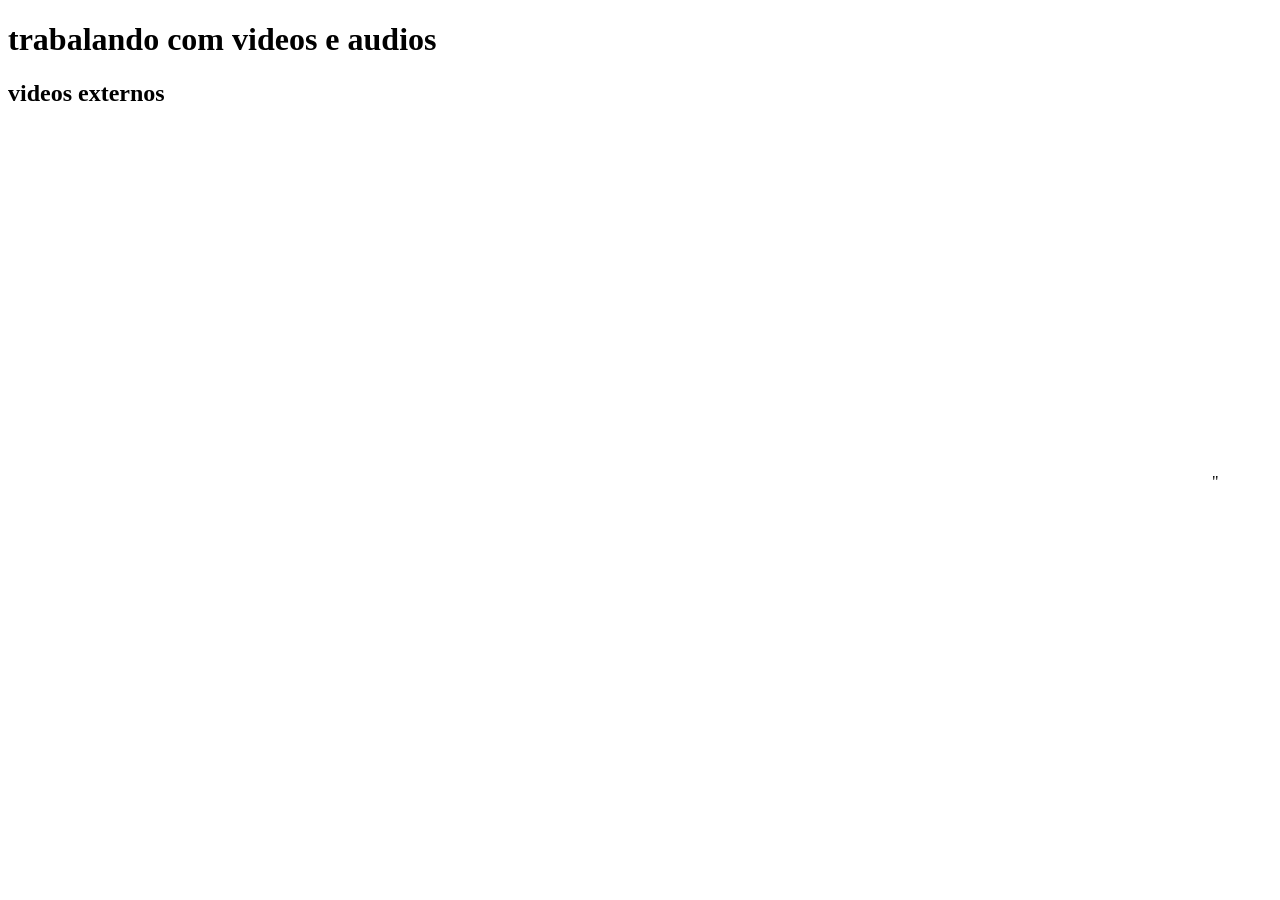
<file: 004/index.html>
<!DOCTYPE html>
<html lang="pt-BR">

<head>
    <meta charset="UTF-8">
    <meta name="viewport" content="width=, initial-scale=1.0">
    <title>Document</title>
</head>

<body>
    <h1>trabalando com videos e audios</h1>


    <h2>videos externos</h2>
   <iframe width="560" height="315" src="https://www.youtube.com/embed/yIrJKQaELR0?si=_D8WH58jtMdv3C2X" title="YouTube video player" frameborder="0" allow="accelerometer; autoplay; clipboard-write; encrypted-media; gyroscope; picture-in-picture; web-share" referrerpolicy="strict-origin-when-cross-origin" allowfullscreen></iframe>
    


    <iframe title="vimeo-player" src="https://player.vimeo.com/video/15504161?h=9116b3ebeb" width="640" height="360"
        frameborder="0" referrerpolicy="strict-origin-when-cross-origin"
        allow="autoplay; fullscreen; picture-in-picture; clipboard-write; encrypted-media; web-share"
        allowfullscreen></iframe>"
        <h2></h2>
</body>

</html>
</file>
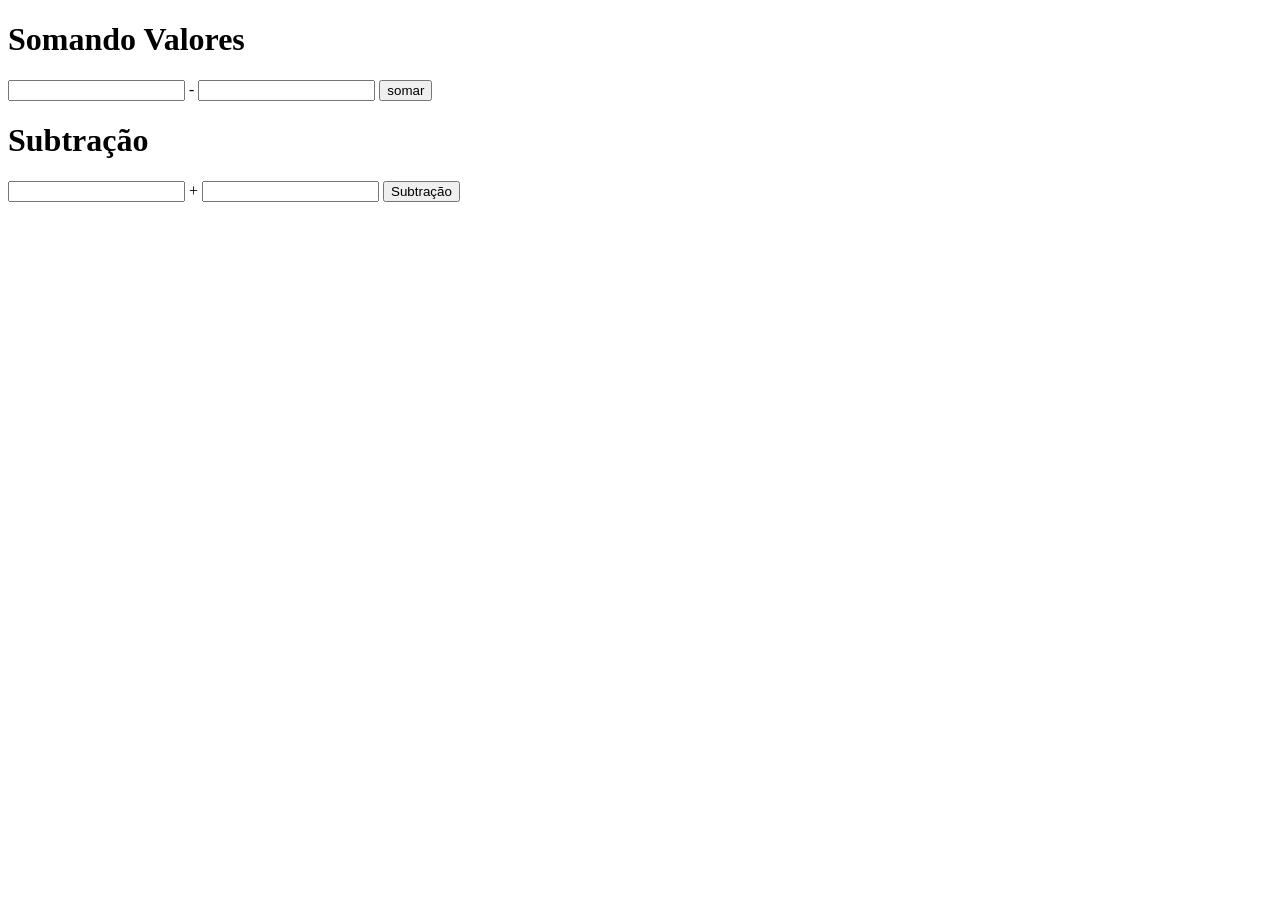
<file: 011/index.html>
<!DOCTYPE html>
<html lang="pt-BR">
<head>
    <meta charset="UTF-8">
    <meta name="viewport" content="width=device-width, initial-scale=1.0">
    <title>Document</title>
</head>
<body>
    <h1>Somando Valores</h1>
    <input type="number" nome="" id="num1"> - <input type="number" name="" id="num2">
    <input type="button" value="somar" onclick="somar()">
    <div id="resuldado"></div>

    <h1>Subtração</h1>
    <input type="number" nome="" id="num2"> + <input type="number" name="" id="num2">
    <input type="button" value="Subtração" onclick="subtrair()">
    <div id="resuldado"></div>
    

</body>
</html>
</file>
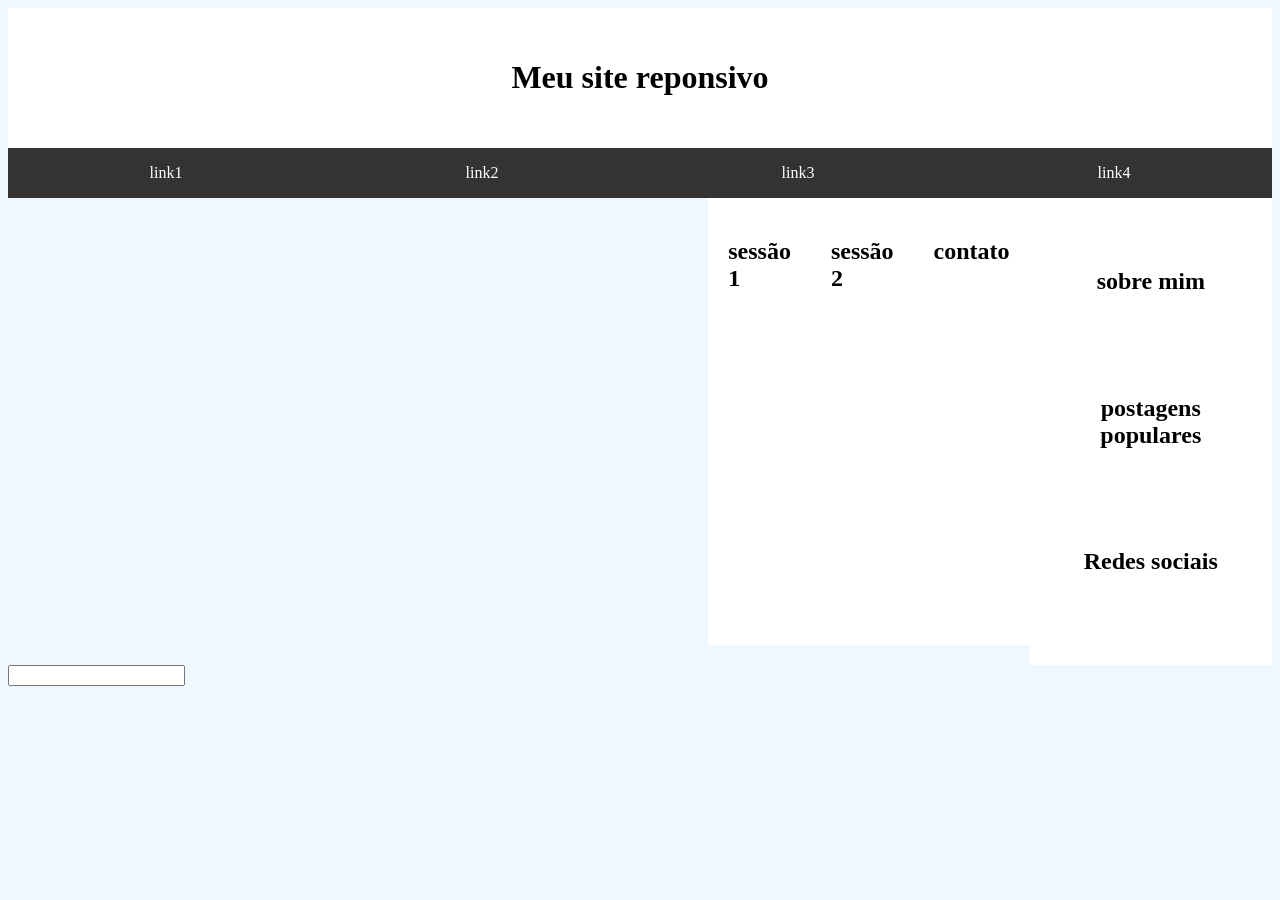
<file: atidade-ex008/index.html>
<!DOCTYPE html>
<html lang="pt-BR">
<head>
    <meta charset="UTF-8">
    <meta name="viewport" content="width=device-width, initial-scale=1.0">
    <title>Document</title>
    <link rel="stylesheet" href="style.css">

</head>
<body>
    <label for="btnMenu" onclick="Menu()"></label>
    <header>
        <h1>Meu site reponsivo</h1>
        <p></p>
    </header>
    <label for="btn-menu" onclick="menu()"></label>

        <nav id="menu">
            <a href="">link1</a>
            <a href="">link2</a>
            <a href="">link3</a>
            <a href="">link4</a>
        </nav>
        <main>
            <div id="coluna-75"></div>
            <section> 
                <h2>sessão 1</h2>
            </section>
            <section>
                <h2>sessão 2</h2>
            </section>

            <section>
                <h2>contato</h2>
            </section>
            <footer>
            <div id="coluna-25"></div>
            <section>
                <h2>sobre mim</h2>
            </section>

            <section>
                <h2>postagens populares</h2>
            </section>

            <section>
                <h2>Redes sociais</h2>
            </section>
            </footer>
        </main>
        <input src="script.js">
</body>
</html>
</file>
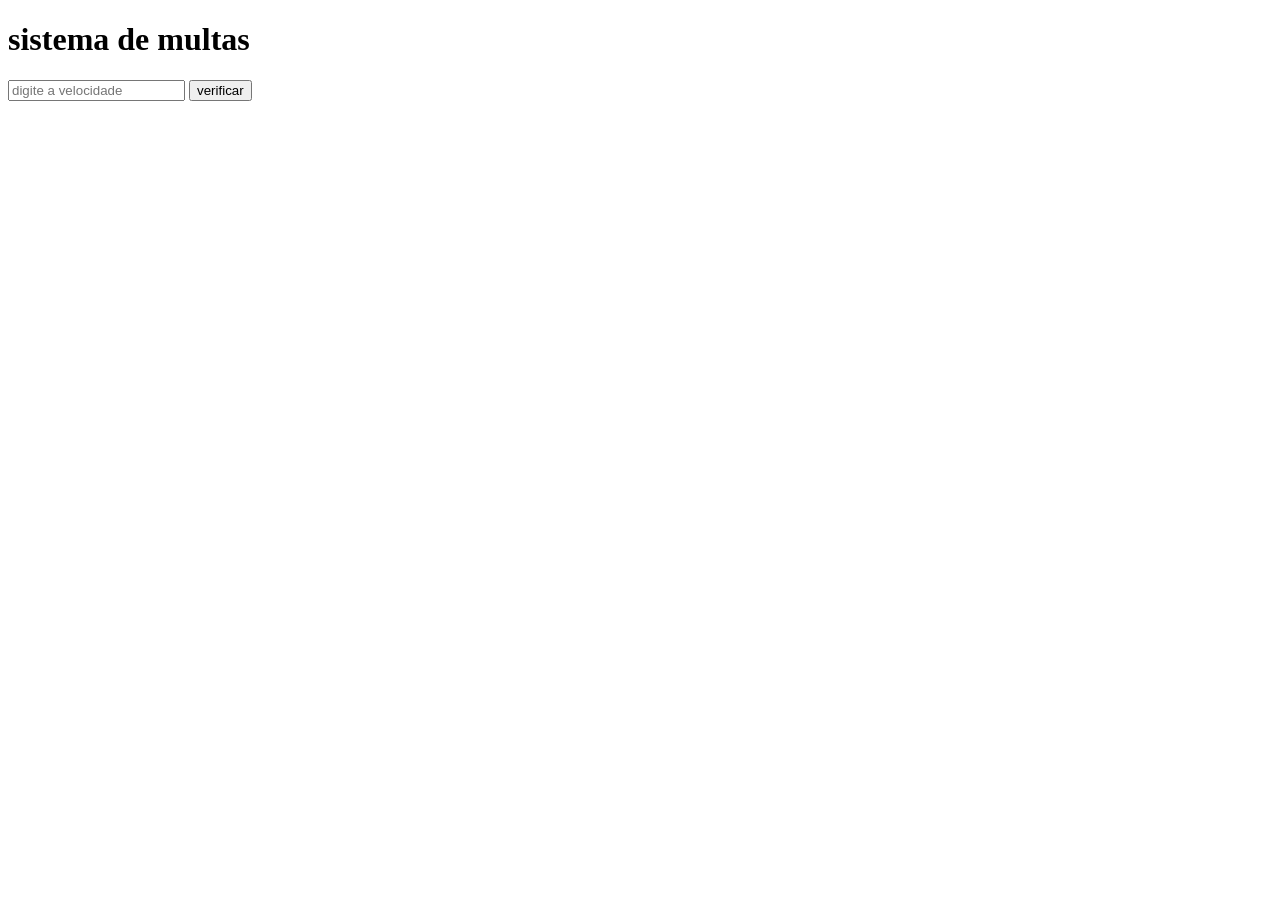
<file: javascript/atividade/index.html>
<!DOCTYPE html>
<html lang="pt-br">
<head>
    <meta charset="UTF-8">
    <meta name="viewport" content="width=device-width, initial-scale=1.0">
    <title>Document</title>
</head>
<body>
    <h1>sistema de multas</h1>
    <input type="text" name="velocidade" id="velocidade" placeholder="digite a velocidade">
    <button onclick="verificar()" >verificar</button>
    <script src="scrpt.js"></script>
</body>
</html>
</file>
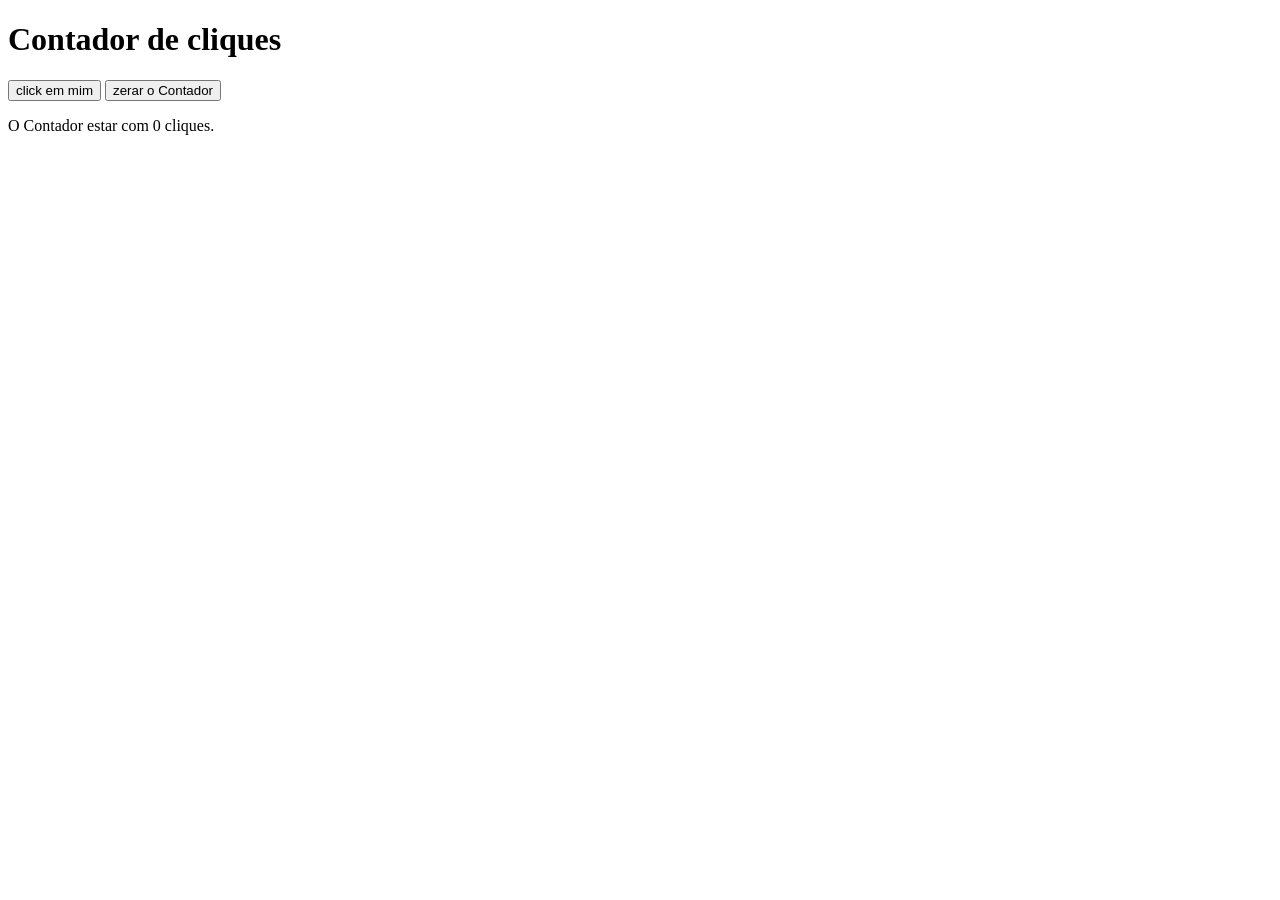
<file: javascript/ex005/index.html>
<!DOCTYPE html>
<html lang="en">
<head>
    <meta charset="UTF-8">
    <meta name="viewport" content="width=device-width, initial-scale=1.0">
    <title>Document</title>
</head>
<body>
<h1>Contador de cliques</h1>
<input type="button" value="click em mim">
<input type="button" value="zerar o Contador">
<p id="resultado">O Contador estar com 0 cliques.</p>
<script>
    var x = 0;
    function Contar() {
        x++;
        let resultado = document.getElementById('resuldado');
        resultado.innerHTML = `O contador está com ${x} cliques.`
    }
    function zerar() {
        x = 0;
        let resuldado = document.getElementById('resuldado');
        resultado.innerHTML = `O  c`
    }
</script>
</html>
</file>
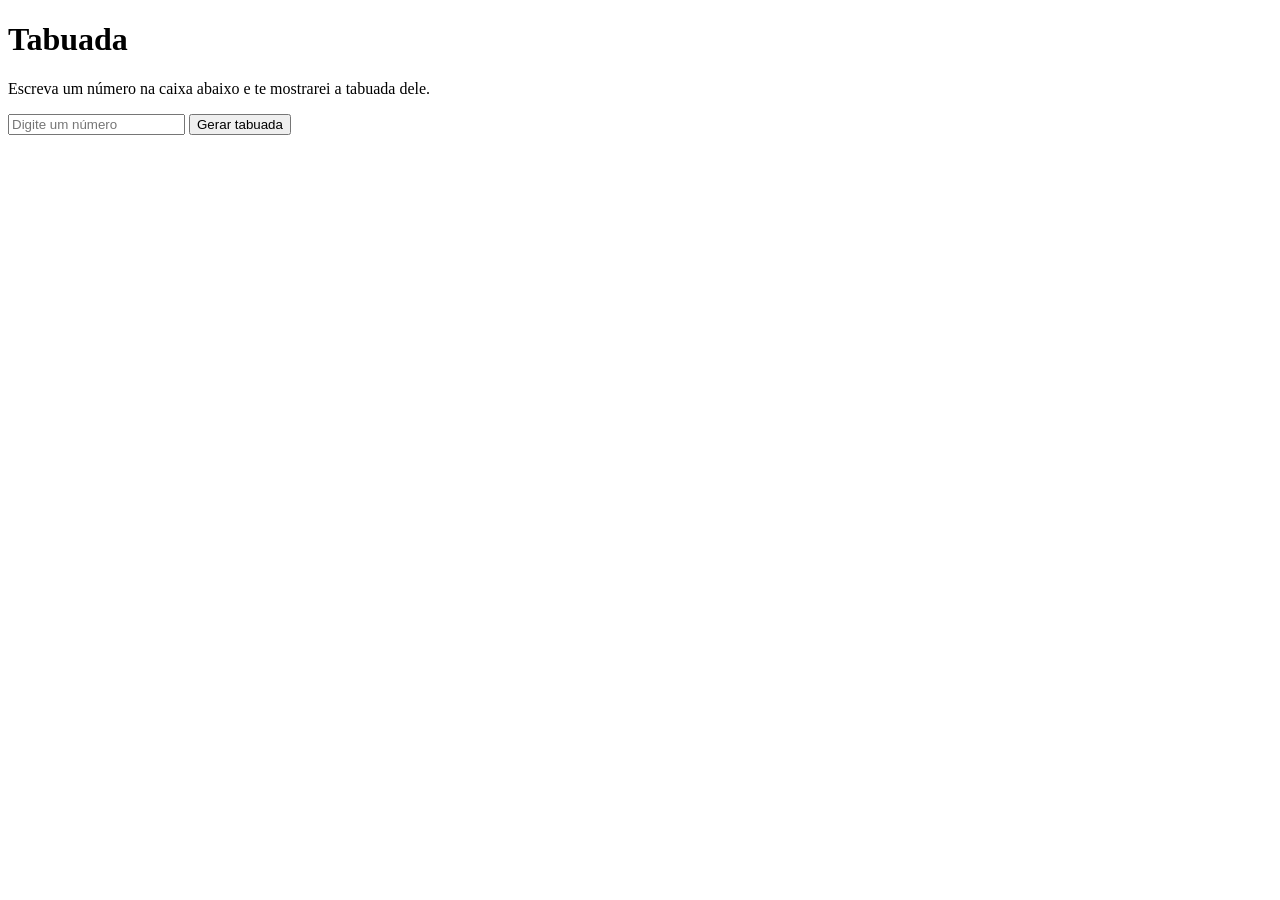
<file: javascript/ex011/index.html>
<!DOCTYPE html>
<html lang="en">
<head>
    <meta charset="UTF-8">
    <meta name="viewport" content="width=device-width, initial-scale=1.0">
    <title>Document</title>
</head>
<body>
    <h1>Tabuada</h1>
    <p>Escreva um número na caixa abaixo e te mostrarei a tabuada dele.</p>
    <input type="number" id="num" placeholder="Digite um número">
    <input type="button" value="Gerar tabuada" onclick="gerarTabuada()">
    <div id="resultado"></div>
    <script src="script.js"></script>
</body>
</html>
</file>
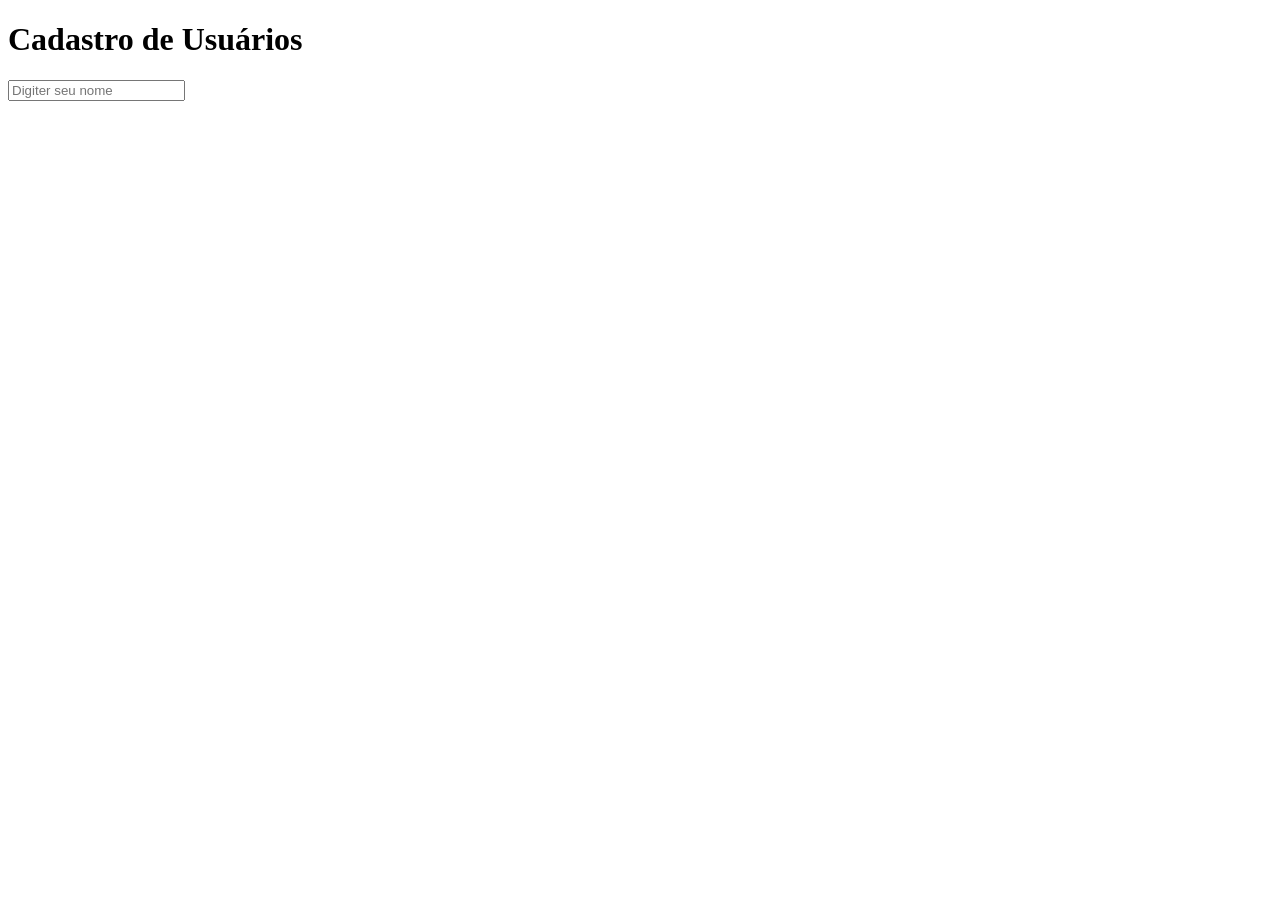
<file: javascript/ex013/index.html>
<!DOCTYPE html>
<html lang="pt-br">
<head>
    <meta charset="UTF-8">
    <meta name="viewport" content="width=device-width, initial-scale=1.0">
    <title>Document</title>
</head>
<body>
    <h1>Cadastro de Usuários</h1>
    <input type="text" id="name" placeholder="Digiter seu nome">
</body>
</html>
</file>
<file: atidade-ex008/style.css>
* {
    box-sizing: border-box;
  }
  
  :root {
    --bgnav: #333;
    --fonte:white;
    --bgsite: #f1f1f1;
    --btHover: #aaa;
    --toggle

  }

  body {
    background-color: aliceblue;
}
header {
    background-color: white;
    padding: 30px;
    text-align: center;
}
nav {
    background-color: var(--bgnav);
    display: flex;
    flex-direction:row;
}
nav a {
    text-decoration: none;
    color: var(--fonte);
    flex: 1;
    min-width: 120px;
    text-align: center;
    padding: 16px;
}
main { 
    display: flex;
}
#coluna-75 {
    width: 75%
}
#coluna-25 {
    width: 25%;

}
section {
    background-color: var(--fonte);
    padding: 20px ;
    margin-bottom: 20px;
}

.imgFake {
    background-color: var(--btHover);
    width: 100%;


}
footer {
    background-color: var(--fonte);
    text-align: center;
    padding: 30px;
}
@media (max-width: 800px) {
    main {
        flex-direction: column;
    }

    #coluna-75 {
        width:100% ;

    }

    #coluna-25 {
        width: 100px;
        padding-left: 0;

    }
}


#troca button {
    position: absolute;
    width: 32px;
    height: 32px;
    left: 0;
    top: 50%;
    border: 0;
    border-radius: 50px;
    

}




label[for="btn-menu"] {
    height: 50px;
    flex: 1;
    background-color: var(--bgnav);
    cursor: pointer;
}
.active {
    display: flex;
}
}
</file>
